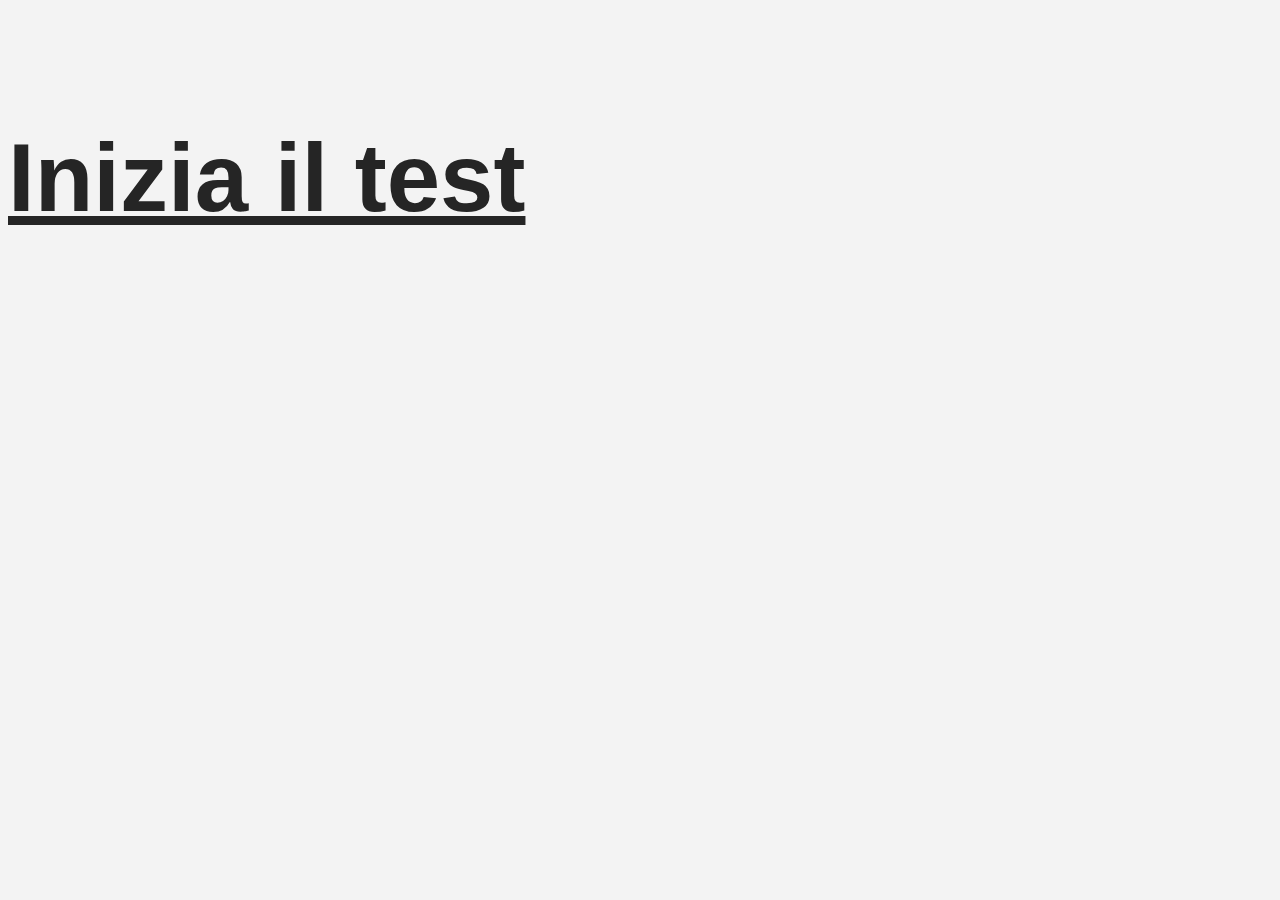
<file: src/main/webapp/index.html>
<!DOCTYPE html>
<html>
    <head>
        <title>Start Page</title>
        <meta http-equiv="Content-Type" content="text/html; charset=UTF-8">
        <link rel="stylesheet" href="mycss.css" />
    </head>
    <body>
        <h1><a href="newTest.jsp">Inizia il test</a></h1>
    </body>
</html>
</file>
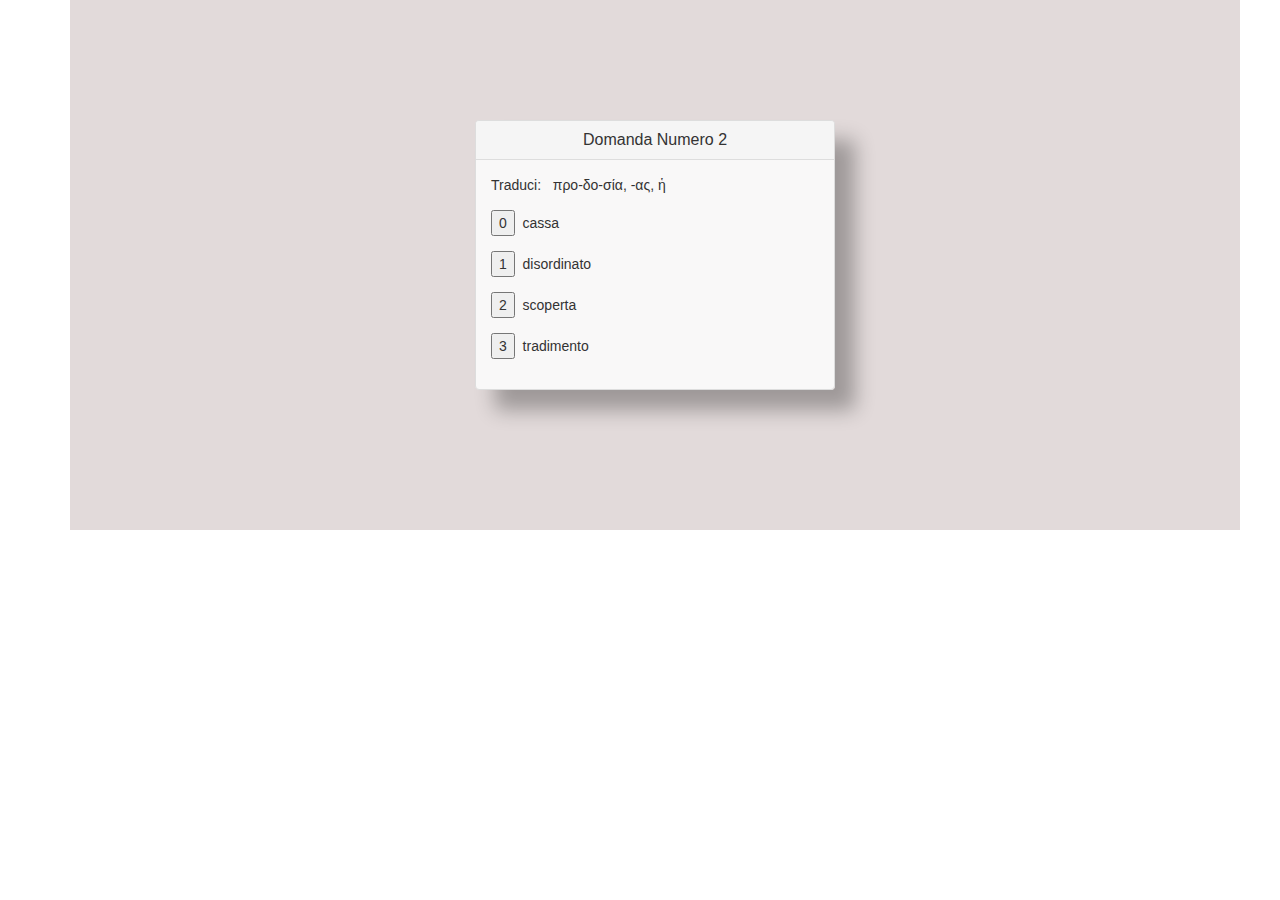
<file: src/main/webapp/index2.html>
<!DOCTYPE html>
<html>
<head>
    <meta charset="utf-8" />
    <title>Registration Form Template | PrepBootstrap</title>
    <meta name="viewport" content="width=device-width, initial-scale=1.0" />

    <link rel="stylesheet" type="text/css" href="bootstrap/css/bootstrap.min.css" />
    <link rel="stylesheet" type="text/css" href="font-awesome/css/font-awesome.min.css" />

    <script type="text/javascript" src="js/jquery-1.10.2.min.js"></script>
    <script type="text/javascript" src="bootstrap/js/bootstrap.min.js"></script>
</head>
<body>

<div class="container">
<!-- Registration Form - START -->
 <div class="container" id="container1">
        <div class="row centered-form">
            <div class="col-xs-12 col-sm-8 col-md-4 col-sm-offset-2 col-md-offset-4">
                <div class="panel panel-default">
                    <div class="panel-heading">
                        <h3 class="panel-title text-center">Domanda Numero 2</h3>
                    </div>
                    <div class="panel-body">
                        <form role="form">
                            <div class="form-group">
                                Traduci: &nbsp; προ-δο-σία, -ας, ἡ
                            </div>
                            
                            <div class="form-group">
                                <input type="submit" name="submit" value="0">&nbsp; cassa
                            </div>
                                                        <div class="form-group">
                                <input type="submit" name="submit" value="1">&nbsp; disordinato
                            </div>
                                                        <div class="form-group">
                                <input type="submit" name="submit" value="2">&nbsp; scoperta
                            </div>
                                                        <div class="form-group">
                                <input type="submit" name="submit" value="3">&nbsp; tradimento
                            </div>

                        </form>
                    </div>
                </div>
            </div>
        </div>
    </div>

<style>
#container1 {
    background-color: #e2dada;
}

.centered-form {
    margin-top: 120px;
    margin-bottom: 120px;
}

.centered-form .panel {
    background: rgba(255, 255, 255, 0.8);
    box-shadow: rgba(0, 0, 0, 0.3) 20px 20px 20px;
}
</style>
<!-- Registration Form - END -->

</div>

</body>
</html>
</file>
<file: src/main/webapp/mycss.css>
/*
Click nbfs://nbhost/SystemFileSystem/Templates/Licenses/license-default.txt to change this license
Click nbfs://nbhost/SystemFileSystem/Templates/JSP_Servlet/CascadeStyleSheet.css to edit this template
*/
/* 
    Created on : 1 May 2023, 16:21:24
    Author     : mboniardi
*/

/* Globals */
body {
    background: #f3f3f3;
    color: #252525;
    padding: 3rem 0;
    line-height: 1.5;
    font-family: 'Segoe UI', Roboto, 'Helvetica Neue', Arial, sans-serif;
    font-size: 300%;
}

h1,
h2,
h3 {
    line-height: 1.2;
    max-width: 35ch;
}

input,
select {
    font-size: 100%;
}

/* More info: https://piccalil.li/quick-tip/limit-line-lengths-to-increase-readability/ */
p,
li,
dl {
    max-width: 70ch;
}

dl {
    display: grid;
    grid-template-columns: minmax(auto, 20ch) 1fr;
    grid-gap: 0.5rem 1rem;
}

dt {
    font-weight: bold;
}

li + li {
    margin-top: 0.7rem;
}

blockquote {
    border-left: 0.25rem solid;
    font-style: italic;
    line-height: 1.35;
    max-width: 55ch;
    padding-left: 1.25rem;
}

code {
    font-family: 'SFMono-Regular', Consolas, 'Liberation Mono', Menlo, Courier, monospace;
    font-weight: bold;
}

pre {
    padding: 1.25rem;
    background: #e4e6ec;
    max-width: 90ch;
}

pre code {
    display: block;
    width: 100%;
    word-spacing: normal;
    word-break: normal;
    tab-size: 2;
    hyphens: none;
    overflow-x: auto;
    -webkit-overflow-scrolling: touch;
}

/* Links and focus states */
a {
    color: currentColor;
}

a:hover {
    text-decoration: none;
}

:focus {
    outline: 1px dashed currentColor;
    outline-offset: 0.15rem;
}

/* Handy utils */
.wrapper {
    max-width: 65rem;
    margin-left: auto;
    margin-right: auto;
    padding-left: 1.25rem;
    padding-right: 1.25rem;
}

/* More info: https://piccalil.li/quick-tip/flow-css-utility/ */
.flow > * + * {
    margin-top: var(--flow-space, 1em);
}

/* A handy composition block for managing content flow. More on this sorta thing: https://cube.fyi */
.post {
    --flow-space: 1.8rem;
}

.post h2,
.post h3,
.post footer {
    --flow-space: 3rem;
}

.post h1 + *,
.post h2 + *,
.post h3 + * {
    --flow-space: 1rem;
}

span.redText {
    color:red;
    font-weight: bold;
}
span.greenText {
    color:green;
    font-weight: bold;
}
span.boldtext {
    font-weight: bold;
}
</file>
